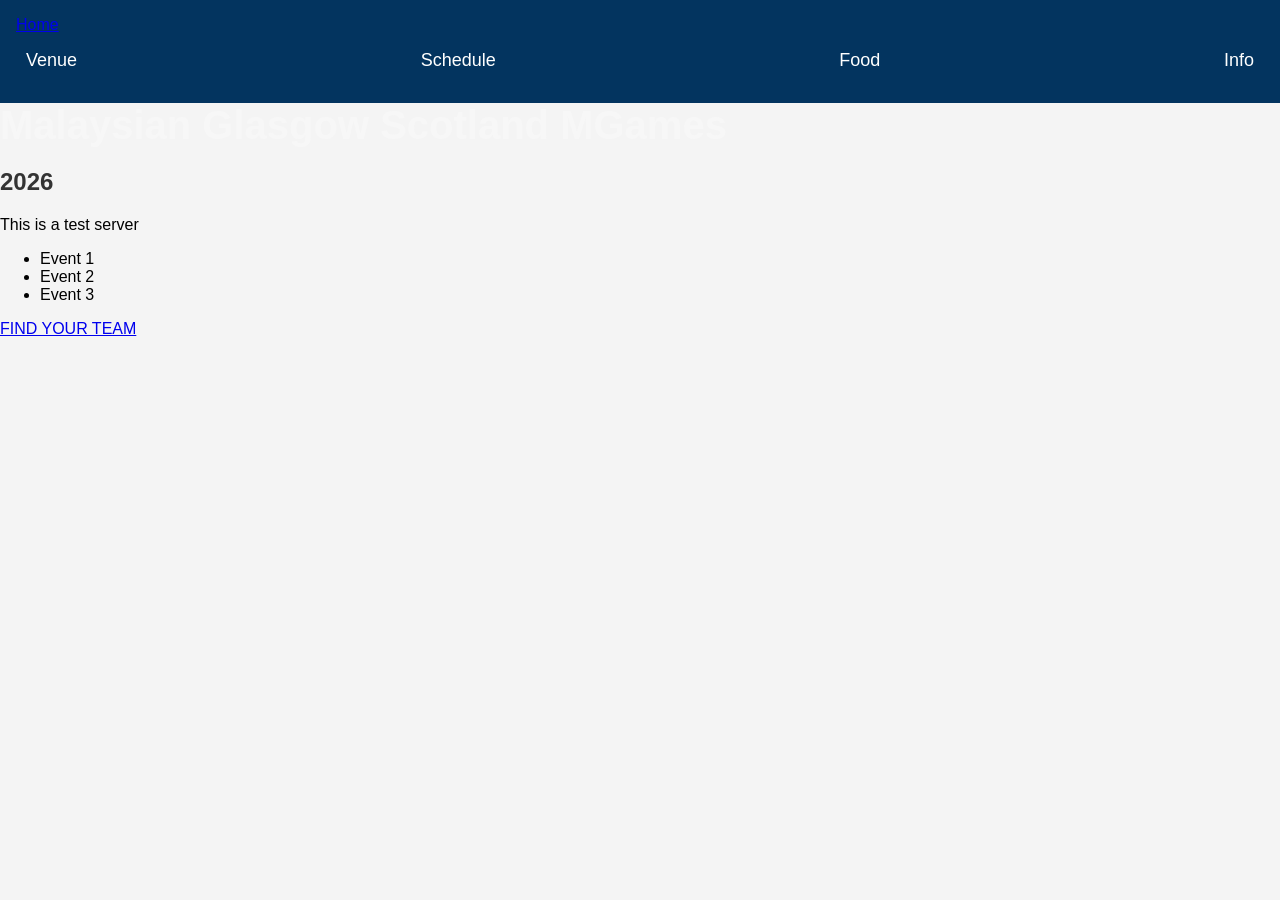
<file: _backup/food.html>
<!DOCTYPE html>
<html>
    <head>
        <title>SCOTLAND MGAMES 2026</title>
        <link rel="stylesheet" href="style.css">
    </head>
    <nav class = "navbar">
        <a href = "home.html" class ="logo">Home</a>
        <ul class = "nav-links">
            <li><a href = "venue.html">Venue</a></li>
            <li><a href = "schedule.html" class = "active" >Schedule</a></li>
            <li><a href = "food.html">Food</a></li>
            <li><a href = "info.html">Info</a></li>
        </ul>
    </nav>
    <body>
        <h1>Malaysian Glasgow Scotland MGames</h1>
        <h2>2026</h2>
        <p>This is a test server</p>
        <ul>
            <li>Event 1</li>
            <li>Event 2</li>
            <li>Event 3</li>
        </ul>
        <a href="https://www.malaysian-games.com">FIND YOUR TEAM</a>
    </body>
</html>
</file>
<file: _backup/style.css>
@import url('https://fonts.googleapis.com/css2?family=Unbounded:wght@400;700&display=swap');


/* Title */

.title{
    font-family: 'Unbounded', sans-serif;
    color: #ffffff;
    background-color: #4facfd;
    font-size:40px;
    font-weight: bold;
    text-align: center;
    margin-top: 30px;
}

/* Font */

.oswald-semibold{
  font-family: "Oswald", sans-serif;
  font-optical-sizing: auto;
  font-weight: 600;
  font-style: normal;
} 

.oswald-bold{
  font-family: "Oswald", sans-serif;
  font-optical-sizing: auto;
  font-weight: 700;
  font-style: normal;
} 

.inter-regular{
  font-family: "Inter", sans-serif;
  font-optical-sizing: auto;
  font-weight: 400;
  font-style: normal;
} 

.inter-semibold{
  font-family: "Inter", sans-serif;
  font-optical-sizing: auto;
  font-weight: 600;
  font-style: normal;
} 


/* Class */

.container{
    max-width: var(--max);
    margin: 0 auto;
    padding: 0 16px;
}

.banner{
    display:flex;
    flex-direction: column;
    justify-content: center;
    align-items: flex-start;
    padding: 0 40px;
    height: 30vh;
    background-image: 
    linear-gradient(to bottom, rgba(0, 0, 0, 0) 30%, rgb(10, 28, 53) 100%), 
    url('images/test.jpeg');
    background-size: cover;
    background-position: center;
    max-width:auto ;
}

.top-h1{
    color: white;
    margin: 0;
    letter-spacing: 2px;
    text-transform: uppercase;
}

/* Header */

.site-header{
    position:sticky;
    top: 0;
    z-index: 10;
    background-color: var(--bg);
}

.head-inner{
    display: flex;
    
}


/* variables*/
:root {
    /* Colour Sort */
    --navy-950: #070b1a; /* page background */
    --navy-900: #0b1430; /* header, cards */
    --navy-800: #111d42; /* card hover, inputs */
    --navy-700: #1a2a5c; /* borders, dividers */
    --navy-600: #24397a; /* strong borders */
    --blue-600: #004f94; /* button pressed */
    --blue-500: #0065bd; /* primary buttons (saltire blue) */
    --blue-400: #2f86e0; /* button hover */
    --blue-300: #6aa9f0; /* links ("STANDINGS →") */
    --red-600: #b3001b; /* pressed / dark red */
    --red-500: #e0102f; /* LIVE badge */
    --red-400: #ff4058; /* highlights: "2026", eyebrow labels, active nav line */
    --red-300: #ff8090; /* soft red text on dark */
    --text: #eef2fb; /* main text */
    --muted: #93a0c4; /* secondary text */
    /* Color Var */
    --bg: var(--navy-950);
    --surface: var(--navy-900);
    --border: var(--navy-700);
    --accent: var(--red-400);
    --link:var(--blue-300);
    --primary: var(--blue-500); 
    --radius: 10px;
    --max: 1180px;
}

/* top-pages */
h1 {
    color: rgb(247, 247, 247);
    font-size: 40px;
    background-color: rgba(0, 0, 0, 0);
    padding: 0;
    text-align: left;
    margin: 0;
}

.banner {
    display: flex;
    flex-direction: column;
    justify-content: center;
    align-items: center;
    height: 30vh;
    background-image:
      linear-gradient(to bottom, rgba(0,0,0,0) 30%, rgb(10,28,53) 100%),
      url('images/test.jpeg');
    background-size: cover;
    background-position: center;
}

.top-h1 {
    color: #ffffff;
    margin: 0;
    letter-spacing: 2px;
    text-transform: uppercase;
}

/* navigation bar*/
.nav-links {
  display: flex;
  gap: 12 px;
  list-style: none;
  justify-content: space-between;  /* logo on the left, links on the right */
    text-align: center;             /* vertically centred */
  background-color: #03345f;
  margin: 0;
  padding: 16px 10px;
}

.nav-links a {
  color: #ffffff;
  text-decoration: none;
  font-size: 18px;
  transition: 0.3s;
}

.nav-links a:hover {
  color: red;
}

.navbar {
    background-color: #03345f;
    padding: 16px ;
    position: sticky;
    top: 0;
}

body {
  font-family: 'DM Sans', sans-serif;
  background-color: #f4f4f4;
  margin: 0;
}


h2 {
  color: #333;
  font-family: 'DM Sans', sans-serif;
}

/* Hero Section */

.hero h3 {
    color: #000000;
    background-color: rgba(0, 0, 0, 0);
    font-size: 48px;
    text-align: left;
    margin: auto;
    display: flex;
    flex-direction: column;
    align-items: flex-end;
    padding: 20px;
}

.hero h4 {
    color: rgb(4, 4, 4) ;
    font-size: 30px;
    text-align: left;
    margin: auto;
    display: flex; 


}
/* Schedule */
</file>
